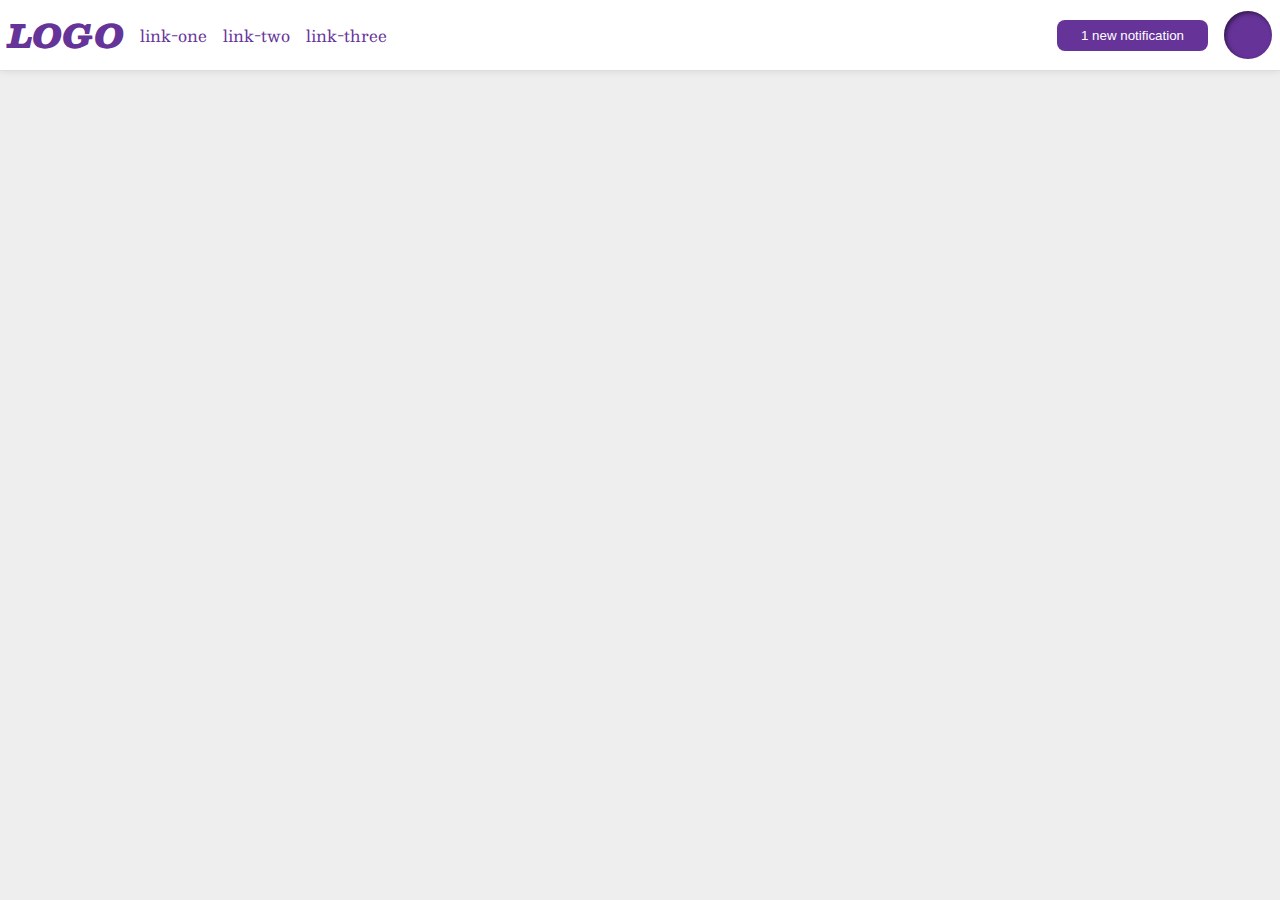
<file: foundations/flex/03-flex-header-2/index.html>
<!DOCTYPE html>
<html lang="en">
  <head>
    <meta charset="UTF-8">
    <meta http-equiv="X-UA-Compatible" content="IE=edge">
    <meta name="viewport" content="width=device-width, initial-scale=1.0">
    <title>Flex Header 2</title>
    <link rel="stylesheet" href="style.css">
  </head>
  <body>
    <div class="header">
      <div class="left">
        <div class="logo">
          LOGO
        </div>
        <ul class="links">
          <li><a href="https://google.com">link-one</a></li>
          <li><a href="https://google.com">link-two</a></li>
          <li><a href="https://google.com">link-three</a></li>
        </ul>
      </div>
      <div class="right">
        <button class="notifications">
          1 new notification
        </button>
        <div class="profile-image"></div>
      </div>
    </div>
  </body>
</html>
</file>
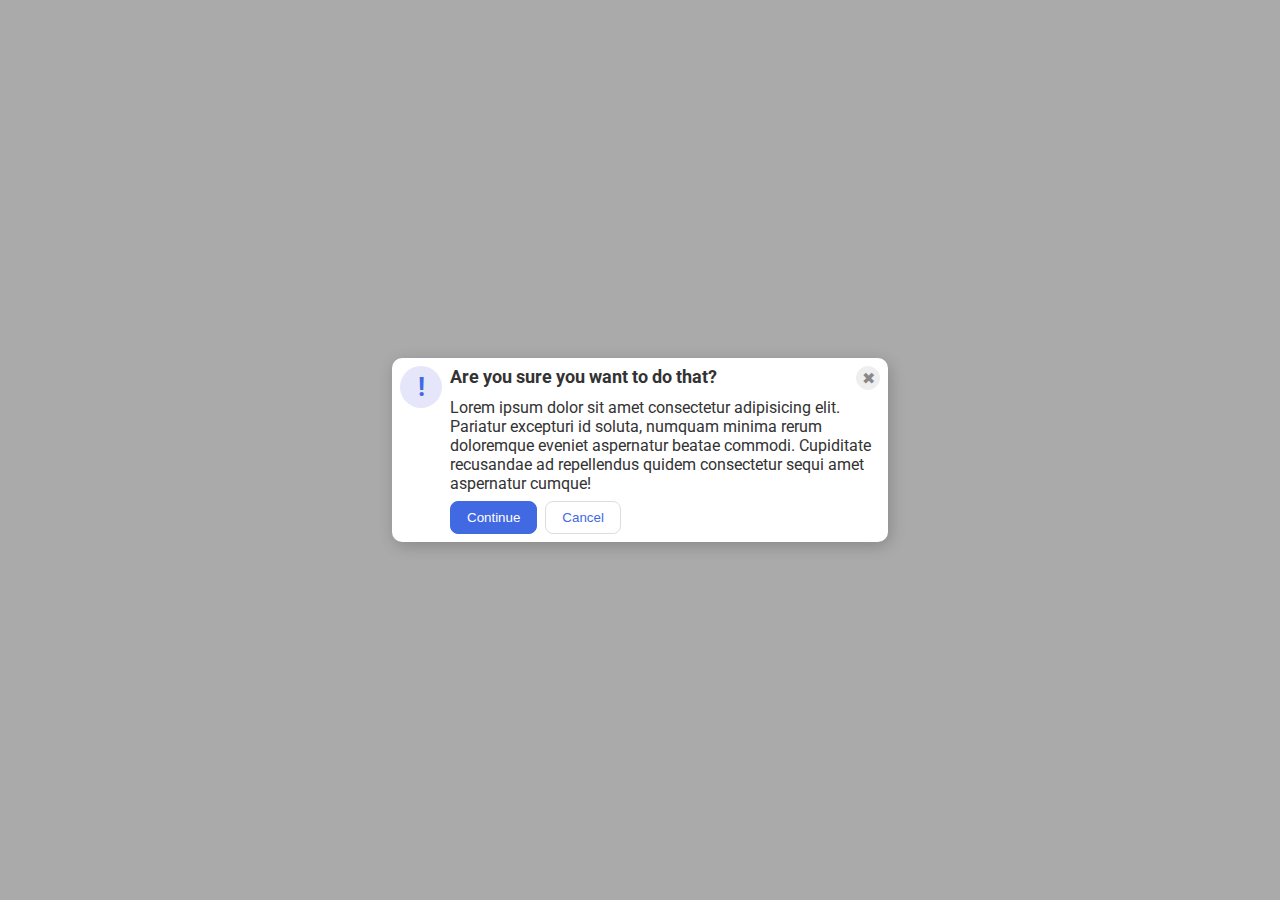
<file: foundations/flex/05-flex-modal/index.html>
<!DOCTYPE html>
<html lang="en">
  <head>
    <meta charset="UTF-8">
    <meta http-equiv="X-UA-Compatible" content="IE=edge">
    <meta name="viewport" content="width=device-width, initial-scale=1.0">
    <link rel="stylesheet" href="style.css">
    <title>Modal</title>
  </head>
  <body>
    <div class="modal">
      <div class="icon">!</div>
      <div class="input">
        <div class="title">
          <div class="header">Are you sure you want to do that?</div>
          <button class="close-button">✖</button>
        </div>
        <div class="text">Lorem ipsum dolor sit amet consectetur adipisicing elit. Pariatur excepturi id soluta, numquam minima rerum doloremque eveniet aspernatur beatae commodi. Cupiditate recusandae ad repellendus quidem consectetur sequi amet aspernatur cumque!</div>
        <div class="selection">
          <button class="continue">Continue</button>
          <button class="cancel">Cancel</button>
        </div>
      </div>
    </div>
  </body>
</html>
</file>
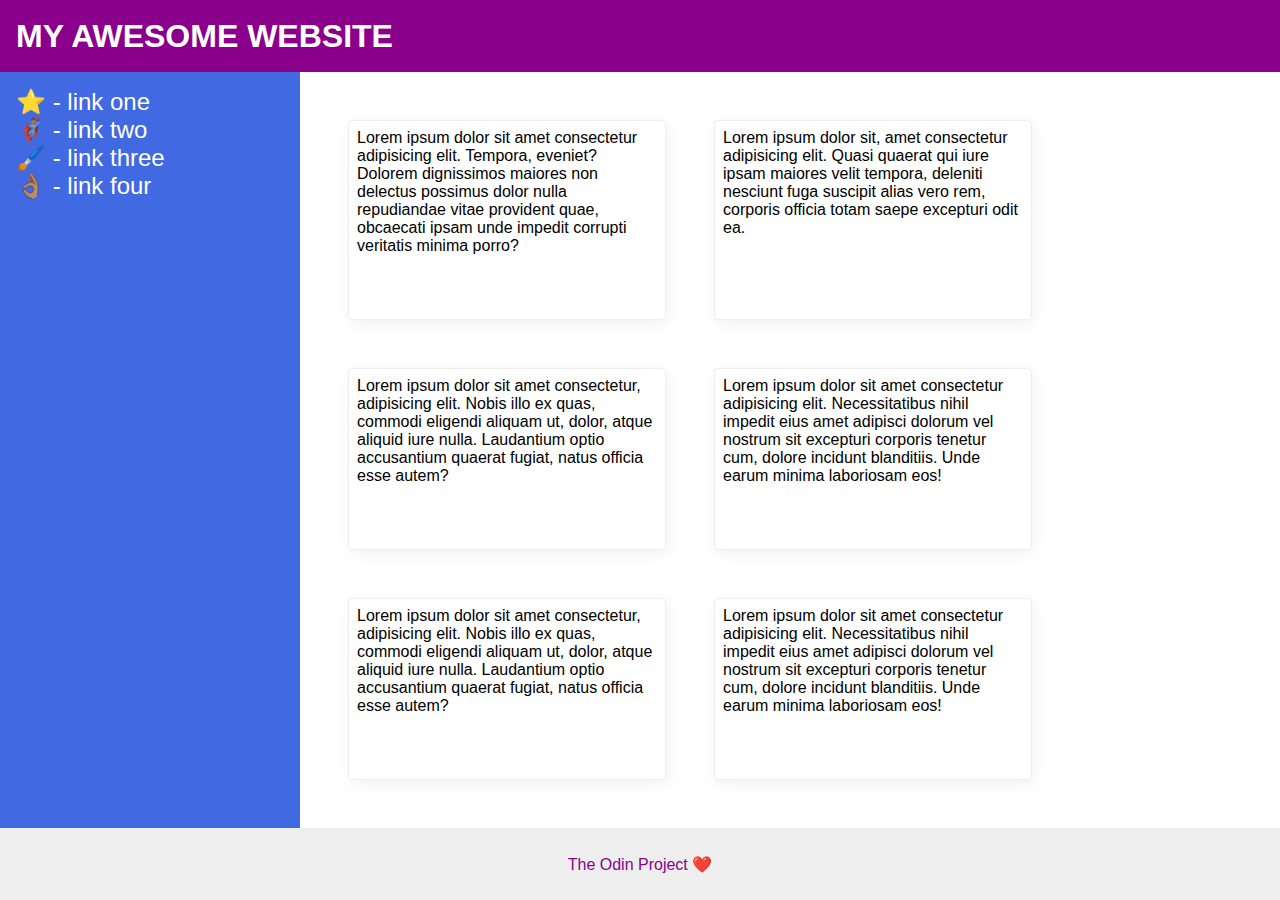
<file: foundations/flex/07-flex-layout-2/index.html>
<!DOCTYPE html>
<html lang="en">
  <head>
    <meta charset="UTF-8">
    <meta http-equiv="X-UA-Compatible" content="IE=edge">
    <meta name="viewport" content="width=device-width, initial-scale=1.0">
    <title>The Holy Grail</title>
    <link rel="stylesheet" href="style.css">
  </head>
  <body>
    <div class="header">
      MY AWESOME WEBSITE
    </div>
    
    <div class="content">
      <div class="leftbar">
        <ul>
          <li><a href="#">⭐ - link one</a></li>
          <li><a href="#">🦸🏽‍♂️ - link two</a></li>
          <li><a href="#">🖌️ - link three</a></li>
          <li><a href="#">👌🏽 - link four</a></li>
        </ul>
      </div>
      <div class="rightbar">
        <div class="card">Lorem ipsum dolor sit amet consectetur adipisicing elit. Tempora, eveniet? Dolorem dignissimos maiores non delectus possimus dolor nulla repudiandae vitae provident quae, obcaecati ipsam unde impedit corrupti veritatis minima porro?</div>
        <div class="card">Lorem ipsum dolor sit, amet consectetur adipisicing elit. Quasi quaerat qui iure ipsam maiores velit tempora, deleniti nesciunt fuga suscipit alias vero rem, corporis officia totam saepe excepturi odit ea.</div>
        <div class="card">Lorem ipsum dolor sit amet consectetur, adipisicing elit. Nobis illo ex quas, commodi eligendi aliquam ut, dolor, atque aliquid iure nulla. Laudantium optio accusantium quaerat fugiat, natus officia esse autem?</div>
        <div class="card">Lorem ipsum dolor sit amet consectetur adipisicing elit. Necessitatibus nihil impedit eius amet adipisci dolorum vel nostrum sit excepturi corporis tenetur cum, dolore incidunt blanditiis. Unde earum minima laboriosam eos!</div>
        <div class="card">Lorem ipsum dolor sit amet consectetur, adipisicing elit. Nobis illo ex quas, commodi eligendi aliquam ut, dolor, atque aliquid iure nulla. Laudantium optio accusantium quaerat fugiat, natus officia esse autem?</div>
        <div class="card">Lorem ipsum dolor sit amet consectetur adipisicing elit. Necessitatibus nihil impedit eius amet adipisci dolorum vel nostrum sit excepturi corporis tenetur cum, dolore incidunt blanditiis. Unde earum minima laboriosam eos!</div>
      </div>
    </div>
    
    <div class="footer">
      The Odin Project ❤️
    </div>
  </body>
</html>
</file>
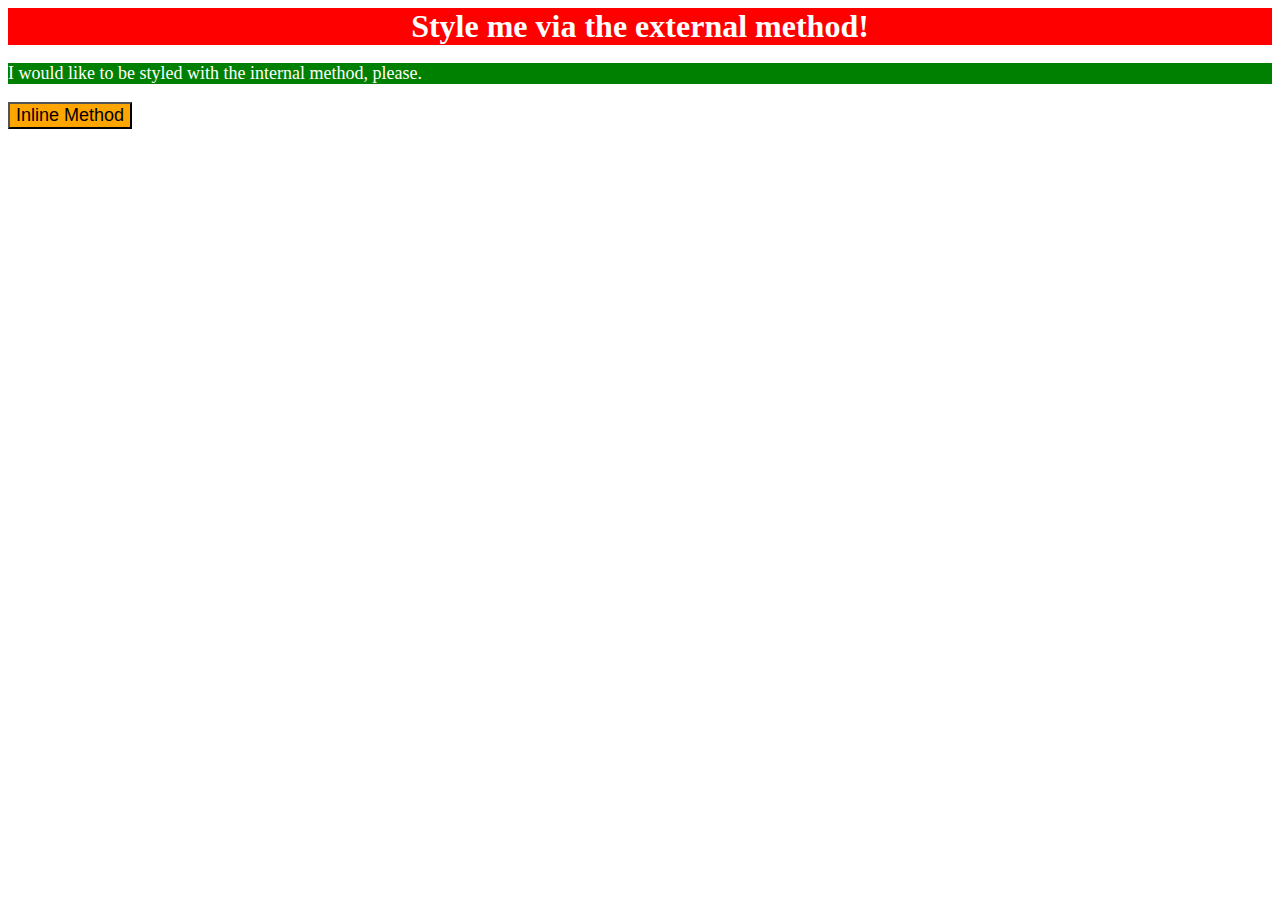
<file: foundations/intro-to-css/01-css-methods/index.html>
<!DOCTYPE html>
<html lang="en">
  <head>
    <style>
      p {
        color: white;
        background-color: green;
        font-size: 18px;
      }
    </style>
    <meta charset="UTF-8">
    <meta http-equiv="X-UA-Compatible" content="IE=edge">
    <meta name="viewport" content="width=device-width, initial-scale=1.0">
    <link rel="stylesheet" href="style.css">
    <title>Methods for Adding CSS</title>
  </head>
  <body>
    <div>Style me via the external method!</div>
    <p>I would like to be styled with the internal method, please.</p>
    <button style="background-color: orange; font-size: 18px;">Inline Method</button>
  </body>
</html>
</file>
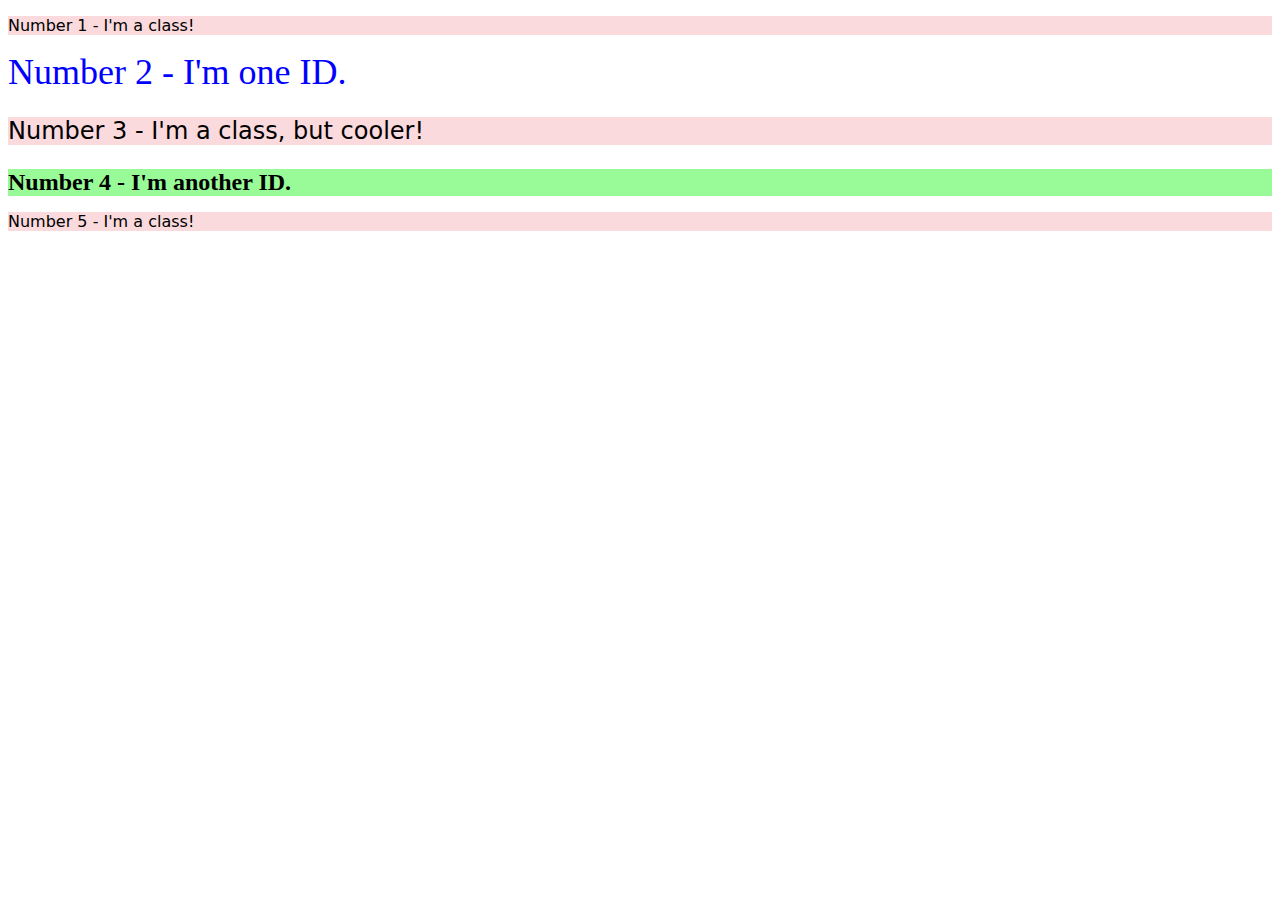
<file: foundations/intro-to-css/02-class-id-selectors/index.html>
<!DOCTYPE html>
<html lang="en">
  <head>
    <meta charset="UTF-8">
    <meta http-equiv="X-UA-Compatible" content="IE=edge">
    <meta name="viewport" content="width=device-width, initial-scale=1.0">
    <title>Class and ID Selectors</title>
    <link rel="stylesheet" href="style.css">
  </head>
  <body>
    <p class="normal">Number 1 - I'm a class!</p>
    <div id="one">Number 2 - I'm one ID.</div>
    <p class="normal cooler">Number 3 - I'm a class, but cooler!</p>
    <div id="another">Number 4 - I'm another ID.</div>
    <p class="normal">Number 5 - I'm a class!</p>
  </body>
</html>
</file>
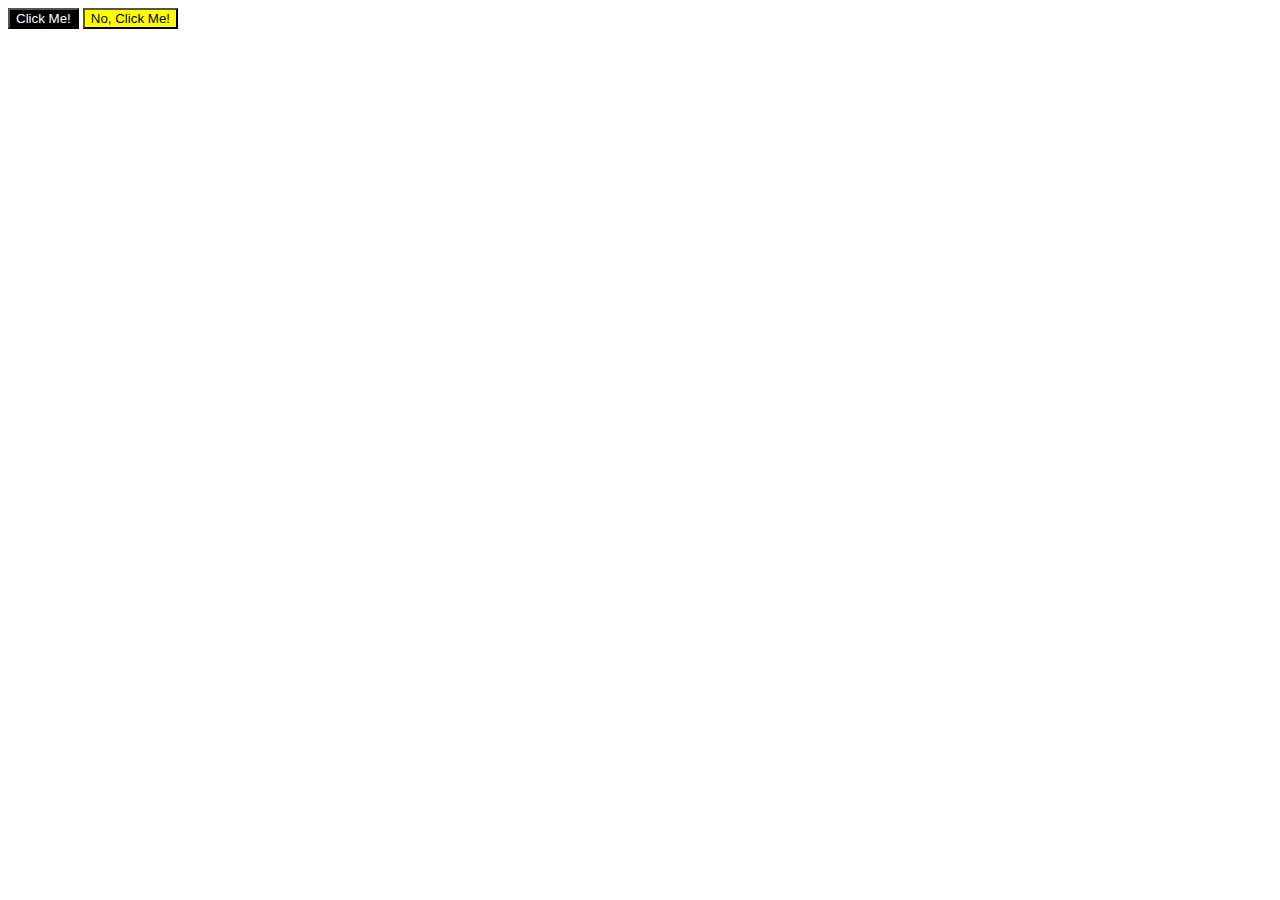
<file: foundations/intro-to-css/03-grouping-selectors/index.html>
<!DOCTYPE html>
<html lang="en">
  <head>
    <meta charset="UTF-8">
    <meta http-equiv="X-UA-Compatible" content="IE=edge">
    <meta name="viewport" content="width=device-width, initial-scale=1.0">
    <title>Grouping Selectors</title>
    <link rel="stylesheet" href="style.css">
  </head>
  <body>
    <button class="uno">Click Me!</button>
    <button class="dos">No, Click Me!</button>
  </body>
</html>
</file>
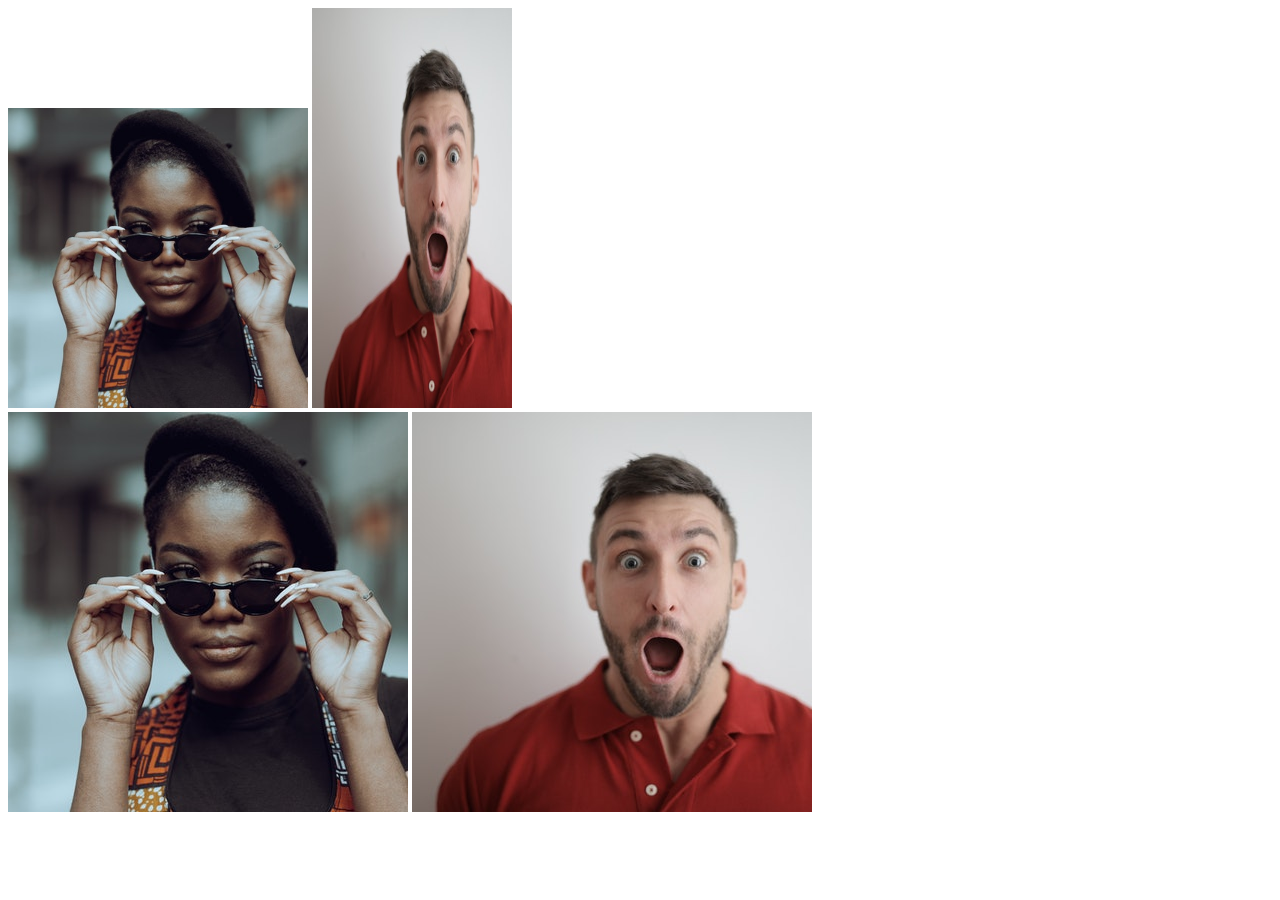
<file: foundations/intro-to-css/04-chaining-selectors/index.html>
<!DOCTYPE html>
<html lang="en">
  <head>
    <meta charset="UTF-8">
    <meta http-equiv="X-UA-Compatible" content="IE=edge">
    <meta name="viewport" content="width=device-width, initial-scale=1.0">
    <title>Chaining Selectors</title>
    <link rel="stylesheet" href="style.css">
  </head>
  <body>
    <!-- Check image source path. Review Foundations lesson - Links and Images -->
    <!-- Use the classes BELOW this line -->
    <div>
      <img class="avatar proportioned" src="./images/women.jpg" alt="Woman with glasses">
      <img class="avatar distorted" src="./images/men.jpg" alt="Man with surprised expression">
    </div>
    <!-- Use the classes ABOVE this line -->
    <div>
      <img class="original proportioned" src="./images/women.jpg" alt="Woman with glasses">
      <img class="original distorted" src="./images/men.jpg" alt="Man with surprised expression">
    </div>
  </body>
</html>
</file>
<file: foundations/flex/03-flex-header-2/style.css>
/* this is some magical font-importing.  
you'll learn about it later. */
@import url('https://fonts.googleapis.com/css2?family=Besley:ital,wght@0,400;1,900&display=swap');

body {
  margin: 0;
  background: #eee;
  font-family: Besley, serif;
}

.header {
  background: white;
  border-bottom: 1px solid #ddd;
  box-shadow: 0 0 8px rgba(0,0,0,.1);
  display: flex;
  align-items: center;
  justify-content: space-between;
}

.profile-image {
  background: rebeccapurple;
  box-shadow: inset 2px 2px 4px rgba(0,0,0,.5);
  border-radius: 50%;
  width: 48px;
  height: 48px;
}

.logo {
  color: rebeccapurple;
  font-size: 32px;
  font-weight: 900;
  font-style: italic;
}

button {
  border: none;
  border-radius: 8px;
  background: rebeccapurple;
  color: white;
  padding: 8px 24px;
}

a {
  /* this removes the line under our links */
  text-decoration: none;
  color: rebeccapurple;
}

ul {
  list-style-type: none;
  display: flex;
  margin: 0;
  padding: 0;
  gap: 16px;
}

.left {
  display: flex;
  align-items: center;
  justify-content: space-evenly;
  gap: 16px;
  margin: 8px;
}

.right {
  display: flex;
  align-items: center;
  justify-content: space-evenly;
  gap:16px;
  margin: 8px;
}
</file>
<file: foundations/flex/05-flex-modal/style.css>
@import url('https://fonts.googleapis.com/css2?family=Roboto:wght@400;700&display=swap');

html, body {
  height: 100%;
}

body {
  font-family: Roboto, sans-serif;
  margin: 0;
  background: #aaa;
  color: #333;
  /* I'll give you this one for free lol */
  display: flex;
  align-items: center;
  justify-content: center;
}

.modal {
  background: white;
  width: 480px;
  border-radius: 10px;
  box-shadow: 2px 4px 16px rgba(0,0,0,.2);
  display: flex;
  padding: 8px;
  gap: 8px;
}

.icon {
  color: royalblue;
  font-size: 26px;
  font-weight: 700;
  background: lavender;
  width: 42px;
  height: 42px;
  border-radius: 50%;
  display: flex;
  align-items: center;
  justify-content: center;
  min-width: 42px;
}

.close-button {
  background: #eee;
  border-radius: 50%;
  color: #888;
  font-weight: 400;
  font-size: 16px;
  height: 24px;
  width: 24px;
  display: flex;
  align-items: center;
  justify-content: center;
  border: 1px solid #eee;
  padding: 0;
}

button {
  cursor: pointer;
  padding: 8px 16px;
  border-radius: 8px;
}

button.continue {
  background: royalblue;
  border: 1px solid royalblue;
  color: white;
}

button.cancel {
  background: white;
  border: 1px solid #ddd;
  color: royalblue;
}

.input {
  display: flex;
  flex-direction: column;
  gap: 8px;
}

.title {
 display: flex;
 justify-content: space-between;
}

.selection {
  display: flex;
  gap: 8px;
}

.header {
  font-weight: 700;
  font-size: large;
}
</file>
<file: foundations/flex/07-flex-layout-2/style.css>
body {
  font-family: -apple-system, BlinkMacSystemFont, 'Segoe UI', Roboto, Oxygen, Ubuntu, Cantarell, 'Open Sans', 'Helvetica Neue', sans-serif;
  margin: 0;
  min-height: 100vh;
  display: flex;
  flex-direction: column;
}

.header {
  height: 72px;
  background: darkmagenta;
  color: white;
  font-size: 32px;
  font-weight: 900;
  display: flex;
  align-items: center;
  padding-left: 16px;
}

.footer {
  height: 72px;
  background: #eee;
  color: darkmagenta;
  display: flex;
  align-items: center;
  justify-content: center;
}

.leftbar {
  width: 300px;
  background: royalblue;
  box-sizing: border-box;
  padding: 16px;
  flex-shrink: 0;
}

.card {
  border: 1px solid #eee;
  box-shadow: 2px 4px 16px rgba(0,0,0,.06);
  border-radius: 4px;
  padding: 8px;
  max-width: 300px;
}

.content {
  display: flex;
  flex: 1;
}

ul {
  list-style: none;
  padding-left: 0;
  margin: 0;
}

a { 
  text-decoration: none;
  color: white;
  font-size: 24px;
}

.rightbar {
  display: flex;
  flex-wrap: wrap;
  padding: 48px;
  gap: 48px;
 }
</file>
<file: foundations/intro-to-css/01-css-methods/style.css>
div { 
    color: white;
    background-color: red;
    font-size: 32px;
    font-weight: 700;
    text-align: center;
}
</file>
<file: foundations/intro-to-css/02-class-id-selectors/style.css>
.normal {
    background-color: #FADADD;
    font-family: Verdana, "dejaVu sans", sans-serif;
}

.cooler {
    font-size: 24px;
}

#one {
    color: #0000FF;
    font-size: 36px;
}
#another {
    background-color: #98FB98;
    font-size: 24px;
    font-weight: 700;
}
</file>
<file: foundations/intro-to-css/03-grouping-selectors/style.css>
.uno
.dos {
    font-size: 28px;
    font-family: helvetica, "times new rome", sans-serif
}

.uno {
    color: white;
    background-color: black;
}

.dos { 
    background-color: yellow;
}
</file>
<file: foundations/intro-to-css/04-chaining-selectors/style.css>
.avatar.proportioned {
    width: 300px;
    height: auto;
}

.avatar.distorted {
    width: 200px;
    height: 400px;
}
</file>
